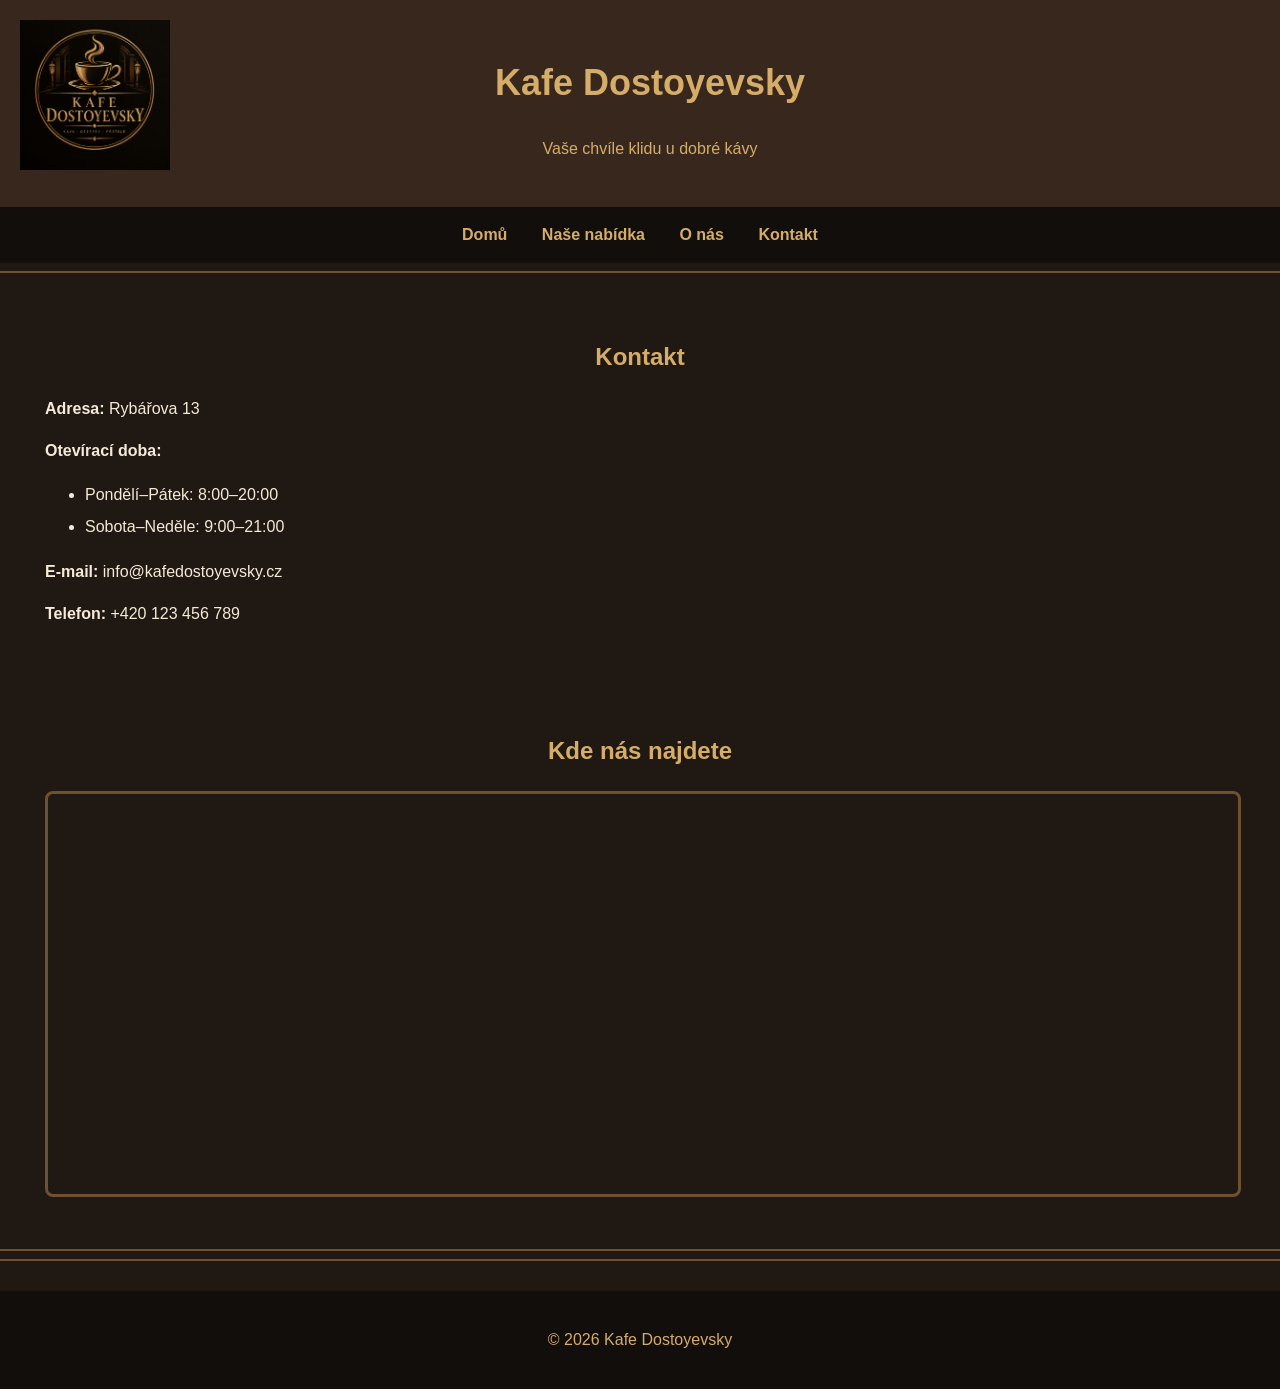
<file: Kontakt.html>
<!DOCTYPE html>
<html>
<head>
    <meta charset="UTF-8">
    <title>Kafe Dostoyevsky</title>
    <link rel="stylesheet" href="Kontakt.css">
    <link rel="icon" type="image/png" href="logo.png">
</head>

<body>

    <img class="img2" src="logo.png"
             alt="Logo Kafe Dostoyevsky">
             
    <header>
        <h1>Kafe Dostoyevsky</h1>
        <p>Vaše chvíle klidu u dobré kávy</p>
    </header>

    <nav>
        <a href="index.html">Domů</a>
        <a href="Nabídka.html">Naše nabídka</a>
        <a href="o_nás.html">O nás</a>
        <a href="Kontakt.html">Kontakt</a>
    </nav>

    <hr>

    <section id="kontakt">
        <h2>Kontakt</h2>
        <p><b>Adresa:</b> Rybářova 13</p>
        <p><b>Otevírací doba:</b></p>

        <ul>
            <li>Pondělí–Pátek: 8:00–20:00</li>
            <li>Sobota–Neděle: 9:00–21:00</li>
        </ul>

        <p><b>E-mail:</b> info@kafedostoyevsky.cz</p>
        <p><b>Telefon:</b> +420 123 456 789</p>
    </section>

   </section>

    <section id="mapa">
        <h2>Kde nás najdete</h2>
        <iframe class="mapa"
                src="https://maps.google.com/maps?q=Rybářova 13, České Budějovice&hl=cs&z=16&output=embed"
                title="Mapa kavárny"></iframe>
    </section>

    <hr>

    <hr>

    <footer>
        <p>&copy; 2026 Kafe Dostoyevsky</p>
    </footer>

</body>
</html>
</file>
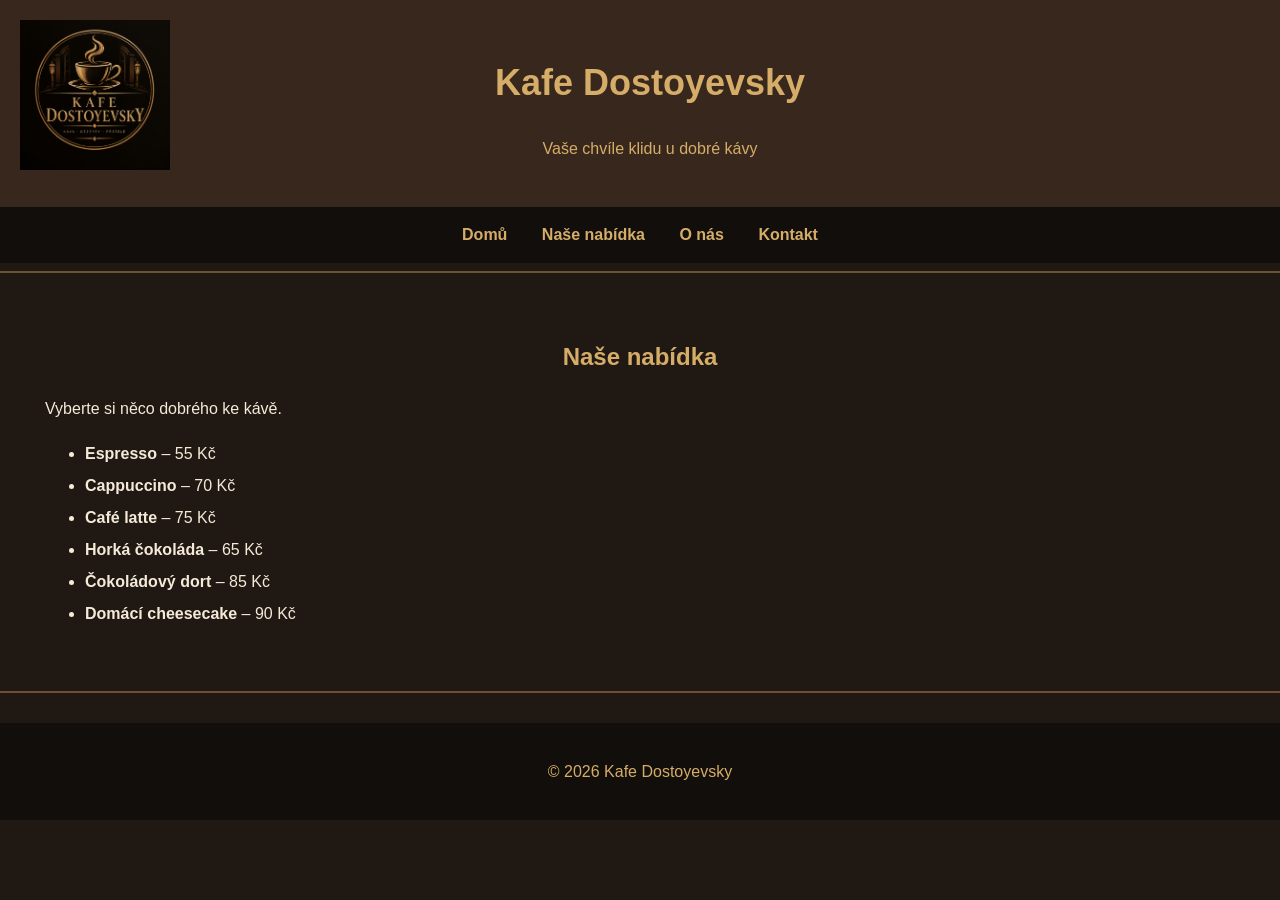
<file: Nabídka.html>
<!DOCTYPE html>
<html>
<head>
    <meta charset="UTF-8">
    <title>Kafe Dostoyevsky</title>
    <link rel="stylesheet" href="Nabídka.css">
    <link rel="icon" type="image/png" href="logo.png">
</head>

<body>

    <img class="img2" src="logo.png"
             alt="Logo Kafe Dostoyevsky">

    <header>
        <h1>Kafe Dostoyevsky</h1>
        <p>Vaše chvíle klidu u dobré kávy</p>
    </header>

    <nav>
        <a href="index.html">Domů</a>
        <a href="Nabídka.html">Naše nabídka</a>
        <a href="o_nás.html">O nás</a>
        <a href="Kontakt.html">Kontakt</a>
    </nav>


    <hr>

    <section id="nabidka">
        <h2>Naše nabídka</h2>
        <p>Vyberte si něco dobrého ke kávě.</p>

        <ul>
            <li><b>Espresso</b> – 55 Kč</li>
            <li><b>Cappuccino</b> – 70 Kč</li>
            <li><b>Café latte</b> – 75 Kč</li>
            <li><b>Horká čokoláda</b> – 65 Kč</li>
            <li><b>Čokoládový dort</b> – 85 Kč</li>
            <li><b>Domácí cheesecake</b> – 90 Kč</li>
        </ul>
    </section>

    <hr>

    <footer>
        <p>&copy; 2026 Kafe Dostoyevsky</p>
    </footer>

</body>
</html>
</file>
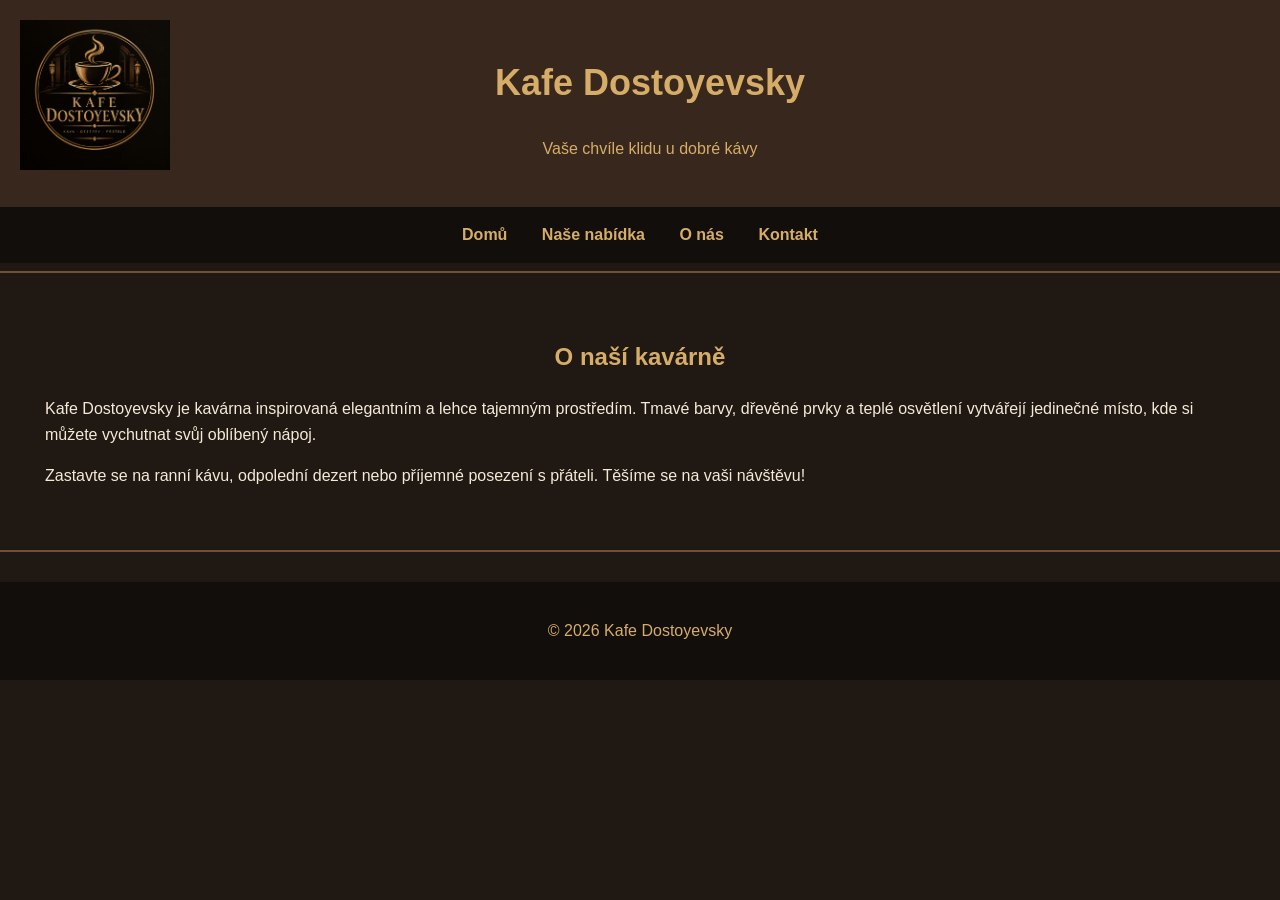
<file: o_nás.html>
<!DOCTYPE html>
<html>
<head>
    <meta charset="UTF-8">
    <title>Kafe Dostoyevsky</title>
    <link rel="stylesheet" href="o_nás.css">
    <link rel="icon" type="image/png" href="logo.png">
</head>

<body>

    <img class="img2" src="logo.png"
             alt="Logo Kafe Dostoyevsky">
             
    <header>
        <h1>Kafe Dostoyevsky</h1>
        <p>Vaše chvíle klidu u dobré kávy</p>
    </header>

    <nav>
        <a href="index.html">Domů</a>
        <a href="Nabídka.html">Naše nabídka</a>
        <a href="o_nás.html">O nás</a>
        <a href="Kontakt.html">Kontakt</a>
    </nav>

    

    <hr>

    <section id="onas">
        <h2>O naší kavárně</h2>
        <p>
            Kafe Dostoyevsky je kavárna inspirovaná elegantním
            a lehce tajemným prostředím. Tmavé barvy, dřevěné
            prvky a teplé osvětlení vytvářejí jedinečné místo,
            kde si můžete vychutnat svůj oblíbený nápoj.
        </p>

        <p>
            Zastavte se na ranní kávu, odpolední dezert nebo
            příjemné posezení s přáteli. Těšíme se na vaši návštěvu!
        </p>
    </section>

    <hr>

    

    <footer>
        <p>&copy; 2026 Kafe Dostoyevsky</p>
    </footer>

</body>
</html>
</file>
<file: Kontakt.css>
body {
    background-color: #201813;
    color: #f5ead8;
    font-family: Arial, sans-serif;
    font-size: 16px;
    line-height: 1.6;
    margin: 0;
}

header {
    background-color: #38271d;
    color: #d6ad68;
    text-align: center;
    padding: 30px;
    padding-right: 170px;
}

header h1 {
    font-size: 36px;
}

nav {
    background-color: #120e0b;
    text-align: center;
    padding: 15px;
}

nav a {
    color: #d6ad68;
    text-decoration: none;
    margin: 15px;
    font-weight: bold;
}

nav a:hover {
    color: #f5ead8;
    text-decoration: underline;
}

section {
    padding: 25px;
    margin: 20px;
}

h2 {
    color: #d6ad68;
    text-align: center;
}



img.img2 {
    float: left;
    width: 150px;
    margin: 20px;
}

ul {
    line-height: 2;
}

iframe.mapa {
    width: 100%;
    height: 400px;
    border: 3px solid #6e5032;
    border-radius: 8px;
}

hr {
    border: 1px solid #6e5032;
}

footer {
    background-color: #120e0b;
    color: #d6ad68;
    text-align: center;
    padding: 20px;
    margin-top: 30px;
}
</file>
<file: Nabídka.css>
body {
    background-color: #201813;
    color: #f5ead8;
    font-family: Arial, sans-serif;
    font-size: 16px;
    line-height: 1.6;
    margin: 0;
}

header {
    background-color: #38271d;
    color: #d6ad68;
    text-align: center;
    padding: 30px;
    padding-right: 170px;
}

header h1 {
    font-size: 36px;
}

nav {
    background-color: #120e0b;
    text-align: center;
    padding: 15px;
}

nav a {
    color: #d6ad68;
    text-decoration: none;
    margin: 15px;
    font-weight: bold;
}

nav a:hover {
    color: #f5ead8;
    text-decoration: underline;
}

section {
    padding: 25px;
    margin: 20px;
}

h2 {
    color: #d6ad68;
    text-align: center;
}


img.img2 {
    float: left;
    width: 150px;
    margin: 20px;
}

ul {
    line-height: 2;
}

hr {
    border: 1px solid #6e5032;
}

footer {
    background-color: #120e0b;
    color: #d6ad68;
    text-align: center;
    padding: 20px;
    margin-top: 30px;
}
</file>
<file: o_nás.css>
body {
    background-color: #201813;
    color: #f5ead8;
    font-family: Arial, sans-serif;
    font-size: 16px;
    line-height: 1.6;
    margin: 0;
}

header {
    background-color: #38271d;
    color: #d6ad68;
    text-align: center;
    padding: 30px;
    padding-right: 170px;
}

header h1 {
    font-size: 36px;
}

nav {
    background-color: #120e0b;
    text-align: center;
    padding: 15px;
}

nav a {
    color: #d6ad68;
    text-decoration: none;
    margin: 15px;
    font-weight: bold;
}

nav a:hover {
    color: #f5ead8;
    text-decoration: underline;
}

section {
    padding: 25px;
    margin: 20px;
}

h2 {
    color: #d6ad68;
    text-align: center;
}


img.img2 {
    float: left;
    width: 150px;
    margin: 20px;
}

ul {
    line-height: 2;
}

hr {
    border: 1px solid #6e5032;
}

footer {
    background-color: #120e0b;
    color: #d6ad68;
    text-align: center;
    padding: 20px;
    margin-top: 30px;
}
</file>
